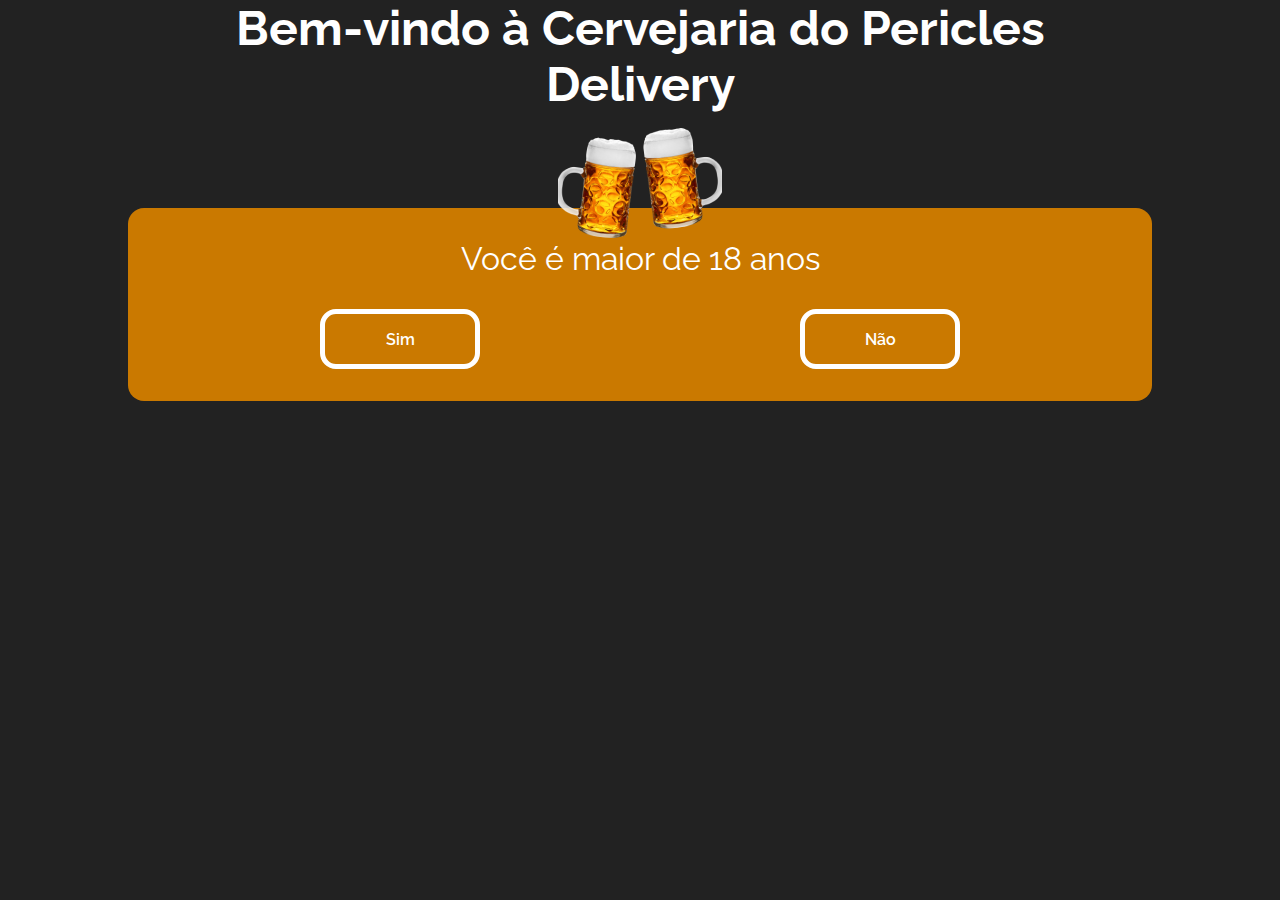
<file: index.html>
<!DOCTYPE html>
<html lang="en">
  <head>
    <meta charset="UTF-8" />
    <meta http-equiv="X-UA-Compatible" content="IE=edge" />
    <meta name="viewport" content="width=device-width, initial-scale=1.0" />
    <title>Cerveijaria - Login</title>
    <link href="/index.css" rel="stylesheet" />
    <link rel="preconnect" href="https://fonts.googleapis.com" />
    <link rel="preconnect" href="https://fonts.gstatic.com" crossorigin />
    <link
      href="https://fonts.googleapis.com/css2?family=Raleway:wght@400;600;700&display=swap"
      rel="stylesheet"
    />
  </head>
  <body>
    <main>
      <div class="textocentral">
        <h1>Bem-vindo à Cervejaria do Pericles Delivery</h1>
      </div>
      <div class="container">
        <img class="copo" src="cerveja.png" alt="copo de cerveja" />
        <div class="retangulo">
          <p>Você é maior de 18 anos</p>
          <div class="doisbotoes">
            <button onclick="gotoNextPage(1)">Sim</button>
            <button onclick="gotoNextPage()">Não</button>
          </div>
        </div>
      </div>
    </main>
    <script defer src="/index.js"></script>
  </body>
</html>
</file>
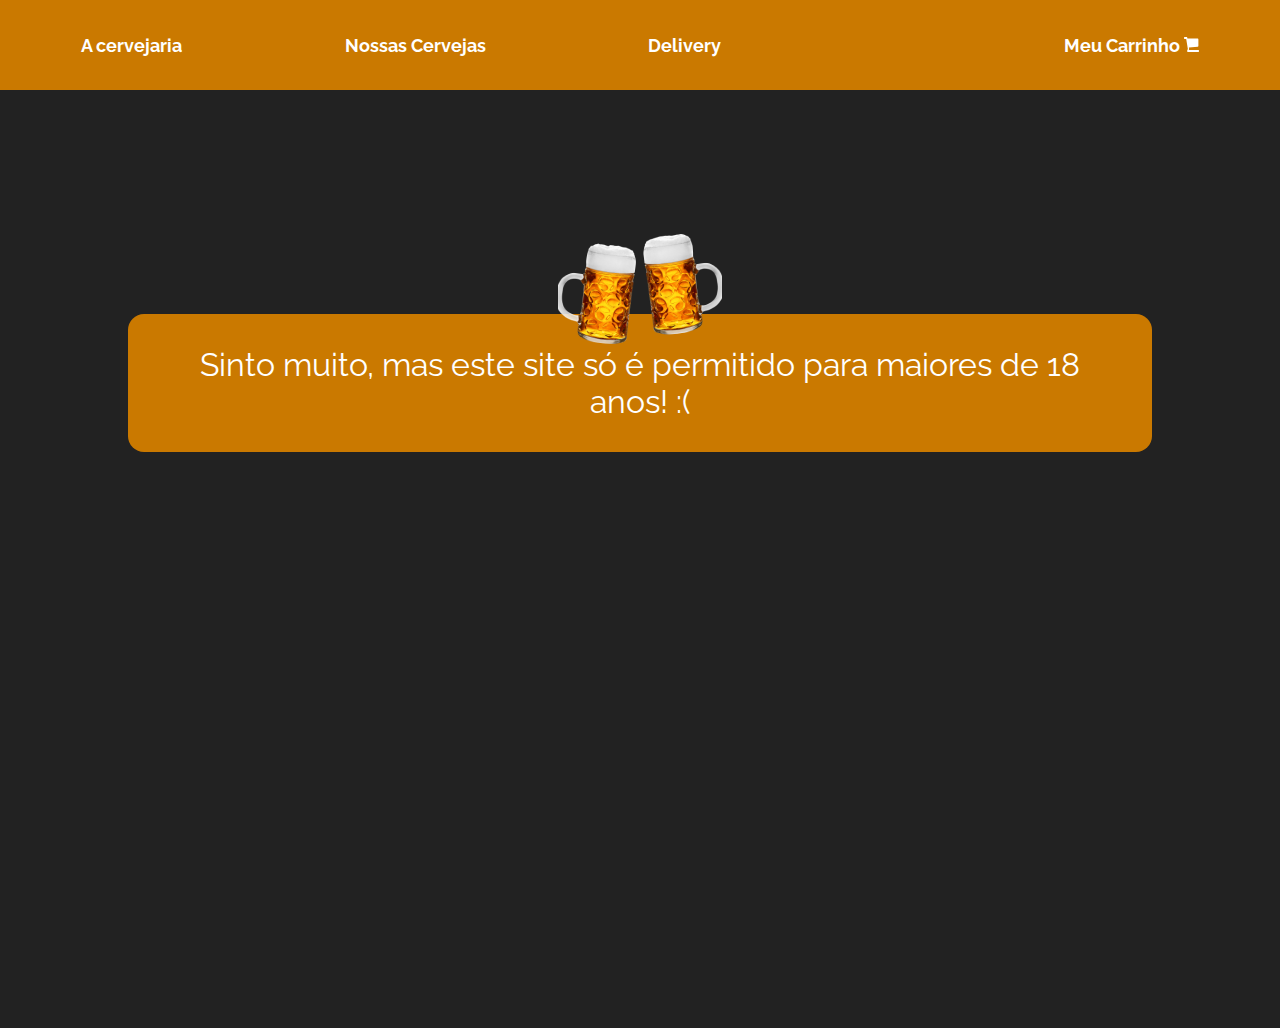
<file: main.html>
<!DOCTYPE html>
<html lang="en">
  <head>
    <meta charset="UTF-8" />
    <meta http-equiv="X-UA-Compatible" content="IE=edge" />
    <meta name="viewport" content="width=device-width, initial-scale=1.0" />
    <title>Cerveijaria - Login</title>
    <link href="/main.css" rel="stylesheet" />
    <link rel="preconnect" href="https://fonts.googleapis.com" />
    <link rel="preconnect" href="https://fonts.gstatic.com" crossorigin />
    <link
      href="https://fonts.googleapis.com/css2?family=Raleway:wght@400;600;700&display=swap"
      rel="stylesheet"
    />
  </head>
  <body onload="renderText()">
    <nav>
      <ul>
        <li>A cervejaria</li>
        <li>Nossas Cervejas</li>
        <li>Delivery</li>
        <li class="ultimoelemento">
          Meu Carrinho <img class="carrinho" src="carrinho.svg" />
        </li>
      </ul>
    </nav>
    <main>
      <div class="container">
        <img class="copo" src="cerveja.png" alt="copo de cerveja" />
        <div class="retangulo">
          <p id="texto"></p>
        </div>
      </div>
    </main>
    <script defer src="/main.js"></script>
  </body>
</html>
</file>
<file: index.css>
* {
  margin: 0;
  padding: 0;
}
:root {
  --black: #222;
  --white: #fff;
}
main {
  background: var(--black);
  height: 100vh;
  color: var(--white);
  font-family: "Raleway", sans-serif;
  text-align: center;
}

.textocentral {
  display: flex;
  justify-content: center;
}

.textocentral h1 {
  width: 75%;
}

h1 {
  font-weight: 700;
  font-size: 3em;
}

h2 {
  font-weight: 600;
  font-size: 3em;
}

p {
  font-weight: 400;
  font-size: 2em;
}

.retangulo {
  background: #ca7900;
  width: 75%;
  display: flex;
  flex-direction: column;
  padding: 2em;
  border-radius: 1em;
  margin-top: 5em;
}

.container {
  margin-top: 1em;
  display: flex;
  justify-content: center;
}

.doisbotoes {
  margin-top: 2em;
  display: flex;
  justify-content: space-around;
}

.doisbotoes button {
  all: unset;
  width: 150px;
  height: 50px;
  border: 5px solid #fff;
  border-radius: 1em;
  font-weight: 600;
  cursor: pointer;
}

.copo {
  position: absolute;
}
</file>
<file: main.css>
* {
  margin: 0;
  padding: 0;
}
:root {
  --black: #222;
  --white: #fff;
}
main {
  padding-top: 8em;
  background: var(--black);
  height: 90vh;
  color: var(--white);
  font-family: "Raleway", sans-serif;
  text-align: center;
}

.textocentral {
  display: flex;
  justify-content: center;
}

.textocentral h1 {
  width: 75%;
}

h1 {
  font-weight: 700;
  font-size: 3em;
}

h2 {
  font-weight: 600;
  font-size: 3em;
}

p {
  font-weight: 400;
  font-size: 2em;
}

.retangulo {
  background: #ca7900;
  width: 75%;
  display: flex;
  flex-direction: column;
  padding: 2em;
  border-radius: 1em;
  margin-top: 5em;
}

.container {
  margin-top: 1em;
  display: flex;
  justify-content: center;
}

.doisbotoes {
  margin-top: 2em;
  display: flex;
  justify-content: space-around;
}

.doisbotoes button {
  all: unset;
  width: 150px;
  height: 50px;
  border: 5px solid #fff;
  border-radius: 1em;
  font-weight: 600;
  cursor: pointer;
}

.copo {
  position: absolute;
}

.carrinho {
  width: 15px;
}

.ultimoelemento {
  margin-left: 10em;
}

nav ul {
  list-style: none;
  background: #ca7900;
  display: flex;
  height: 10vh;
  justify-content: space-around;
  align-items: center;
}

nav li {
  color: #fff;
  font-family: "Raleway", sans-serif;
  font-weight: 700;
  font-size: 18px;
}
</file>
